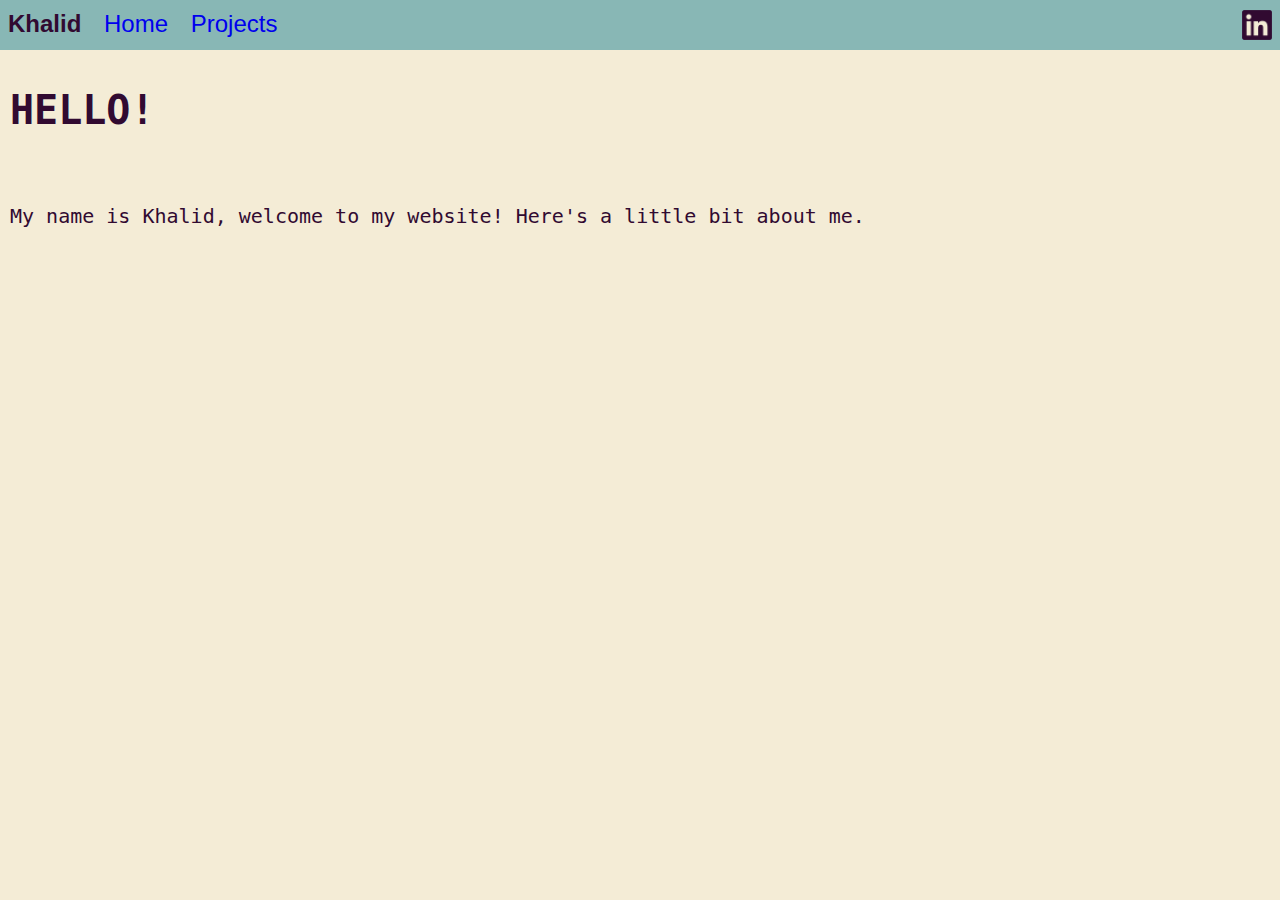
<file: index.html>
<!DOCTYPE html>
<html lang="en">

<head>
    <meta charset="UTF-8">
    <meta name="viewport" content="width=device-width, initial-scale=1.0">
    <title>Home Page</title>
    <link rel="stylesheet" href="static\home-style.css">
</head>

<body>
    <div id="header">
        <div id="header_items">
            <a id="header_name">Khalid</a>
            <a class="header_label" href="index.html">Home</a>
            <a class="header_label" href="projects.html">Projects</a>
            <div id="header_images">
                <a class="header_image">
                    <a href="https://www.linkedin.com/in/khalidbrelvi/" target="_blank" rel="noopener noreferrer">
                        <img id="linkedin_img" src="static\images\linkedin.png">
                    </a>
                </a>
            </div>
        </div>
    </div>


    <div id="main_section">
        <h1>HELLO!</h1><br>
        <p>My name is Khalid, welcome to my website! Here's a little bit about me.</p>
    </div>
</body>

</html>
</file>
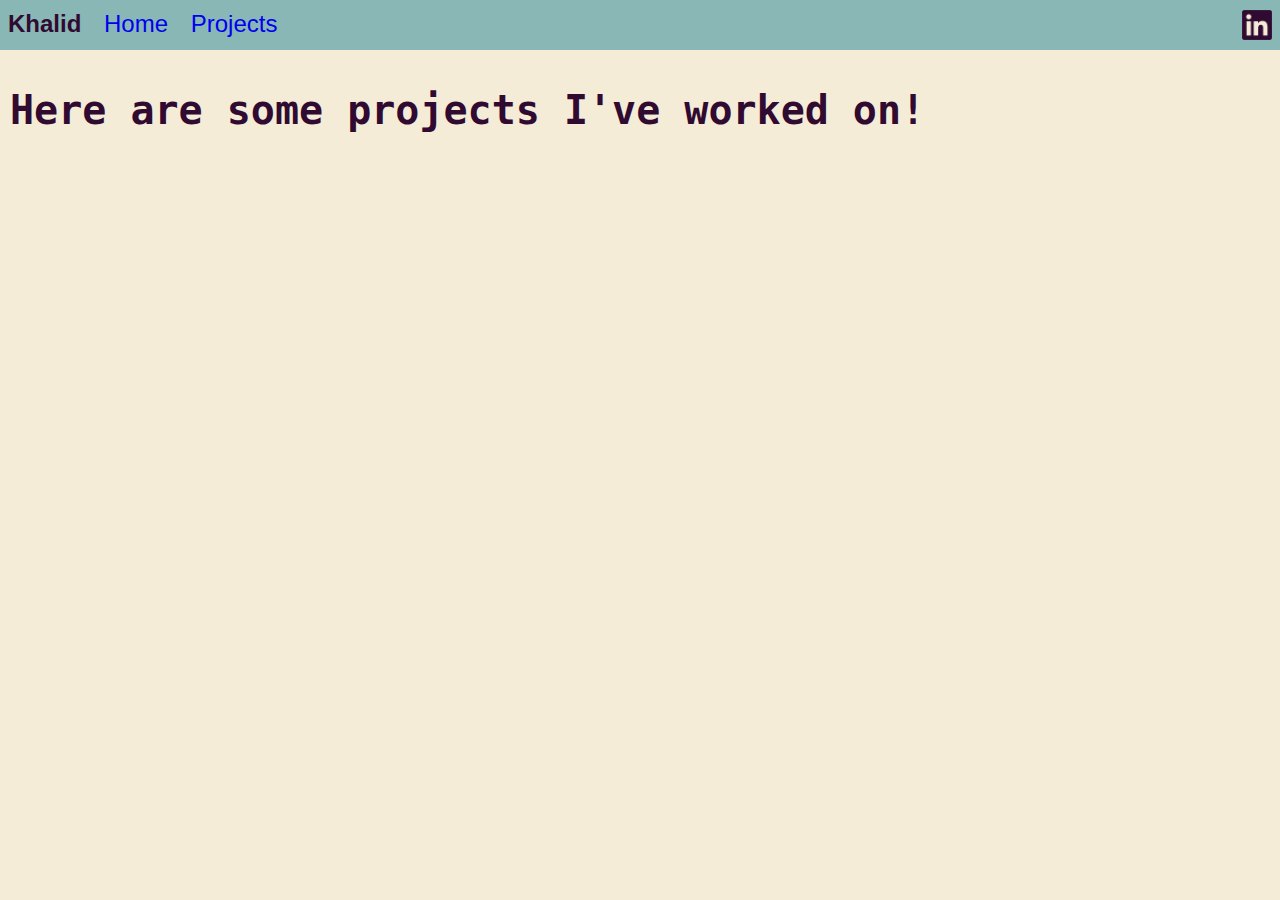
<file: projects.html>
<!DOCTYPE html>
<html lang="en">

<head>
    <meta charset="UTF-8">
    <meta name="viewport" content="width=device-width, initial-scale=1.0">
    <title>Home Page</title>
    <link rel="stylesheet" href="static\home-style.css">
</head>

<body>
    <div id="header">
        <div id="header_items">
            <a id="header_name">Khalid</a>
            <a class="header_label" href="index.html">Home</a>
            <a class="header_label" href="projects.html">Projects</a>
            <div id="header_images">
                <a class="header_image">
                    <a href="https://www.linkedin.com/in/khalidbrelvi/" target="_blank" rel="noopener noreferrer">
                        <img id="linkedin_img" src="static\images\linkedin.png">
                    </a>
                </a>
            </div>
        </div>
    </div>


    <div id="main_section">
        <h1>Here are some projects I've worked on!</h1>
    </div>
</body>

</html>
</file>
